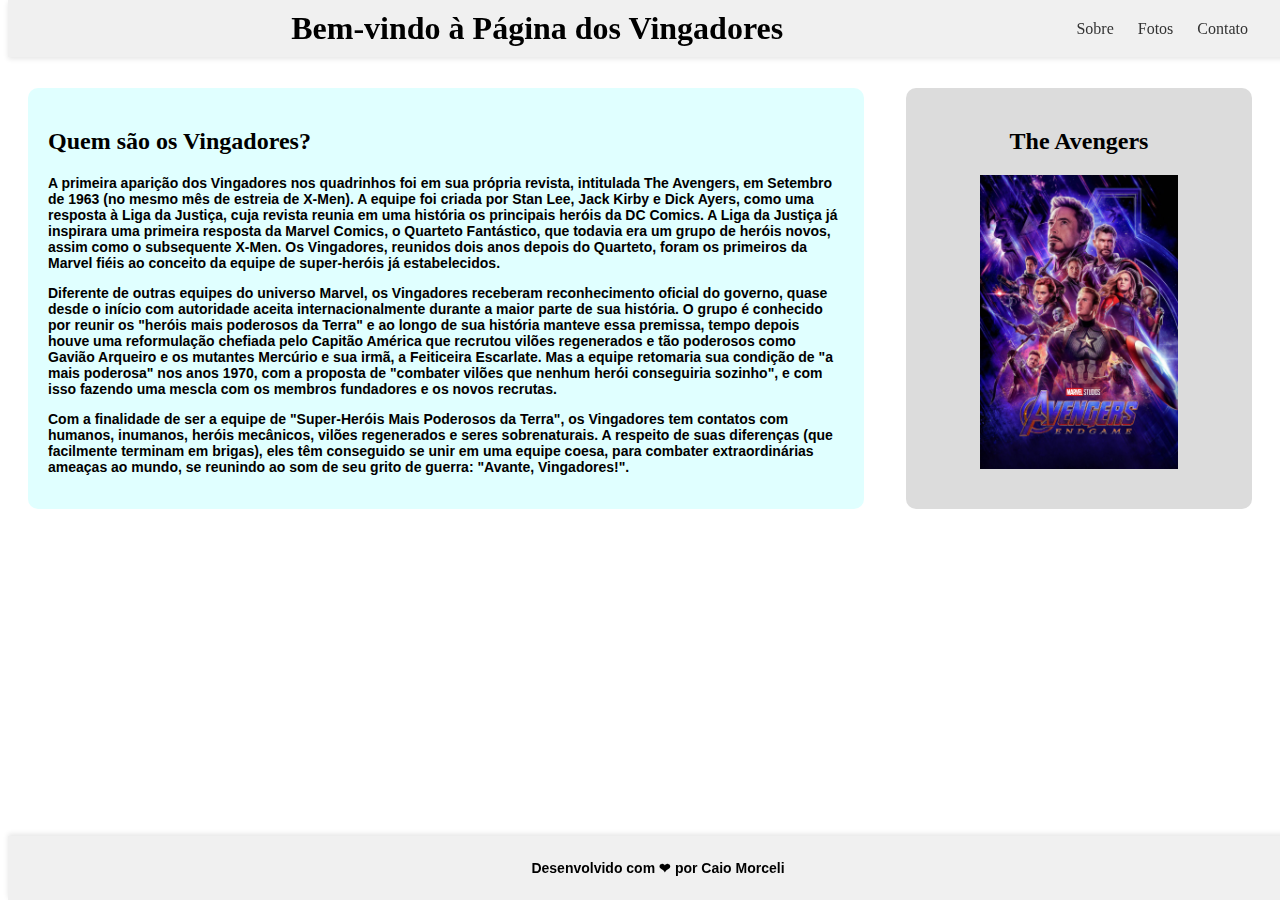
<file: index-estilizado.html>
<!DOCTYPE html>

<html lang="pt-BR">
    <head>
        <meta charset="UTF-8">
        <meta name="viewport" content="width=device-width, initial-scale=1.0">
        <link rel="stylesheet" type="text/css" href="style.css"  media="screen" />
    </head>

    <body>
        <!-- Cabeçalho da página -->
        <header>
            <h1> Bem-vindo à Página dos Vingadores </h1>

            <!-- Navegação com links -->
            <nav>
                <a href="#sobre">Sobre</a>
                <a href="#imagem">Fotos</a>
                <a href="#contato">Contato</a>
            </nav>
        </header>        

         <!-- Container que mantém a seção de texto e a imagem lado a lado -->
          <div class="container">

            <!-- Seção com um texto -->
            <section id="sobre">
                <h2>Quem são os Vingadores?</h2>

                <p>
                    A primeira aparição dos Vingadores nos quadrinhos foi em sua própria revista, intitulada The Avengers, em Setembro de 1963 (no mesmo mês de estreia de X-Men). A equipe foi criada por Stan Lee, Jack Kirby e Dick Ayers, como uma resposta à Liga da Justiça, cuja revista reunia em uma história os principais heróis da DC Comics. A Liga da Justiça já inspirara uma primeira resposta da Marvel Comics, o Quarteto Fantástico, que todavia era um grupo de heróis novos, assim como o subsequente X-Men. Os Vingadores, reunidos dois anos depois do Quarteto, foram os primeiros da Marvel fiéis ao conceito da equipe de super-heróis já estabelecidos.
                </p>

                <p>
                    Diferente de outras equipes do universo Marvel, os Vingadores receberam reconhecimento oficial do governo, quase desde o início com autoridade aceita internacionalmente durante a maior parte de sua história. O grupo é conhecido por reunir os "heróis mais poderosos da Terra" e ao longo de sua história manteve essa premissa, tempo depois houve uma reformulação chefiada pelo Capitão América que recrutou vilões regenerados e tão poderosos como Gavião Arqueiro e os mutantes Mercúrio e sua irmã, a Feiticeira Escarlate. Mas a equipe retomaria sua condição de "a mais poderosa" nos anos 1970, com a proposta de "combater vilões que nenhum herói conseguiria sozinho", e com isso fazendo uma mescla com os membros fundadores e os novos recrutas.
                </p>

                <p>
                    Com a finalidade de ser a equipe de "Super-Heróis Mais Poderosos da Terra", os Vingadores tem contatos com humanos, inumanos, heróis mecânicos, vilões regenerados e seres sobrenaturais. A respeito de suas diferenças (que facilmente terminam em brigas), eles têm conseguido se unir em uma equipe coesa, para combater extraordinárias ameaças ao mundo, se reunindo ao som de seu grito de guerra: "Avante, Vingadores!".
                </p>

            </section>

            <!-- Seção com uma imagem -->
            <section id="imagem">
                <h2>The Avengers</h2>
                <img src="vingadores.jpg">

            </section>

          </div>

          <!-- Rodapé da página -->
           <footer>
            <p>
                Desenvolvido com ❤ por Caio Morceli
            </p>
                
           </footer>

    </body>

</html>
</file>
<file: style.css>
/* Estilo para centralizar o cabeçalho */
        header {
            display: flex;
            justify-content: space-between;
            align-items: center;
            padding: 10px;
            background-color: #f0f0f0;
            position: fixed;
            top: 0;
            width: 100%;
            box-shadow: 0px 2px 5px rgba(0, 0, 0, 0.1);
        }

        header h1 {
            margin: 0 auto;
            text-align: center;
            flex-grow: 1;
        }

        nav {
            margin-right: 50px;
        }

        nav a {
            margin-left: 20px;
            text-decoration: none;
            color: #333;
        }

         /* Estilo da seção e da imagem */
        .container {
            display: flex;
            justify-content: space-between;
            padding: 80px 20px 20px 20px;			
        }
		
		section{
			border-radius: 10px;
		}
		
        section#sobre {
			background-color: #E0FFFF;
            width: 65%;
            padding: 20px;			
        }

        section#imagem {
			background-color: #DCDCDC;
            width: 25%;
            padding: 20px;
            text-align: center;
        }				

        /* Estilo da imagem */
        img {
            /*max-width: 300px; */
			width: 65%;
            height: auto;
        }
		
		p {
			font-size: 14px;
			font-family: sans-serif;			
			font-weight: bold;
		}

        /* Estilo do rodapé */
        footer {
            text-align: center;
            background-color: #f0f0f0;
            padding: 10px;
            position: fixed;
            bottom: 0;
            width: 100%;
            box-shadow: 0px -2px 5px rgba(0, 0, 0, 0.1);
        }
</file>
